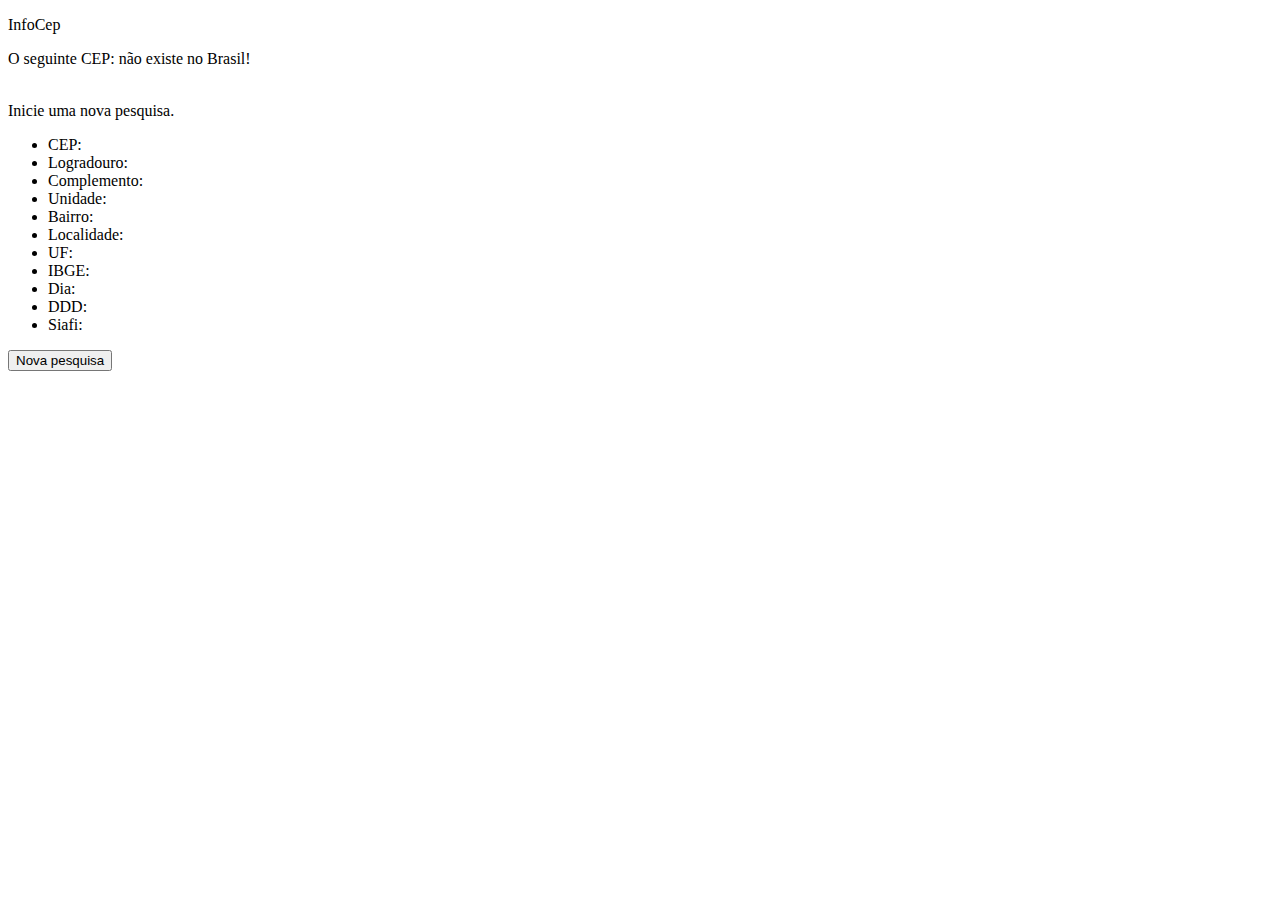
<file: src/main/resources/templates/resultadoCep.html>
<!DOCTYPE html>
<html xmlns:th="http://thymeleaf.org">
   <head>
        <meta charset="utf-8">
        <meta http-equiv="X-UA-Compatible" content="IE=edge">
        <title>InfoCep</title>
         <link rel="preconnect" href="https://fonts.googleapis.com">
        <link rel="preconnect" href="https://fonts.gstatic.com" crossorigin>
        <link href="https://fonts.googleapis.com/css2?family=Roboto:ital,wght@0,100;0,300;0,400;0,500;0,700;0,900;1,100;1,300;1,400;1,500;1,700;1,900&display=swap" rel="stylesheet">
        <meta name="viewport" content="width=device-width, initial-scale=1">
        <link rel="stylesheet" th:href="@{/css/resultStyle.css}">
    </head>
  <body>
         
        

        <div class="titulo">
            <p>InfoCep</p>
         </div>

            
            <div class="aviso">
         <p>O seguinte CEP: <span th:text="${cep}"></span> não existe no Brasil! </p>
         <p><br  />Inicie uma nova pesquisa.</p>
        </div> 


         <div class="dadosCep">
            <ul class="list">
                <li>CEP: <span class="result" th:text="${resultado.getCep()}"></span></li>
                <li>Logradouro: <span class="result" th:text="${resultado.getLogradouro()}"></span></li>
                <li>Complemento: <span class="result" th:text="${resultado.getComplemento()}"></span></li>
                <li>Unidade: <span class="result" th:text="${resultado.getUnidade()}"></span></li>
                <li>Bairro: <span class="result" th:text="${resultado.getBairro()}"></span></li>
                <li>Localidade: <span class="result" th:text="${resultado.getLocalidade()}"></span></li>
                <li>UF: <span class="result" th:text="${resultado.getUf()}"></span></li>
                <li>IBGE: <span class="result" th:text="${resultado.getIbge()}"></span></li>
                <li>Dia: <span class="result" th:text="${resultado.getDia()}"></span></li>
                <li>DDD: <span class="result" th:text="${resultado.getDdd()}"></span></li>
                <li>Siafi: <span class="result" th:text="${resultado.getSiafi()}"></span></li>
            </ul>
        
              <form th:action="@{/}" method="get">
                <button type="submit" class="btn">Nova pesquisa</button>
            </form>
            </div>

    

      <script th:src="@{/js/script.js}"></script>
      
    
    </body>
</html>
</file>
